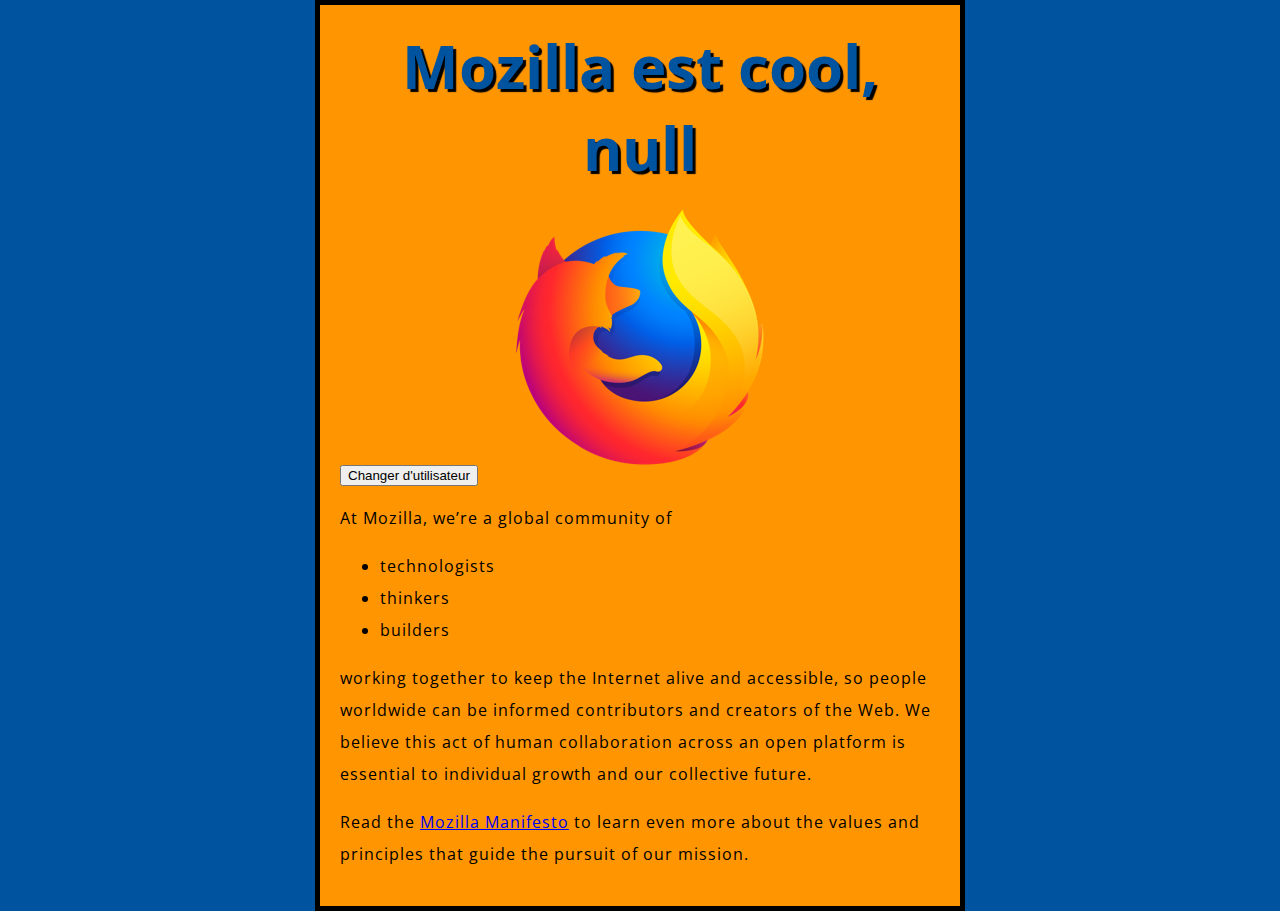
<file: index.html>
<!DOCTYPE html>
<html>
  <head>
    <meta charset="utf-8">
    <title>My test page</title>
    <link href="http://fonts.googleapis.com/css?family=Open+Sans" rel="stylesheet" type="text/css">
    <link href="styles/style.css" rel="stylesheet" type="text/css">
  </head>
  <body>

    <h1>Mozilla is cool tuto papi julio</h1>

    <img src="images/firefox-icon.png" alt="The Firefox logo: a flaming fox surrounding the Earth.">
    
    <button>Changer d'utilisateur</button>
    
    <p>At Mozilla, we’re a global community of</p>

    <ul> <!-- changed to list in the tutorial -->
      <li>technologists</li>
      <li>thinkers</li>
      <li>builders</li>
    </ul>

    <p>working together to keep the Internet alive and accessible, so people worldwide can be informed contributors and creators of the Web. We believe this act of human collaboration across an open platform is essential to individual growth and our collective future.</p>

    <p>Read the <a href="https://www.mozilla.org/en-US/about/manifesto/">Mozilla Manifesto</a> to learn even more about the values and principles that guide the pursuit of our mission.</p>
  
    
    <script src="scripts/main.js"></script>
  </body>
</html>
</file>
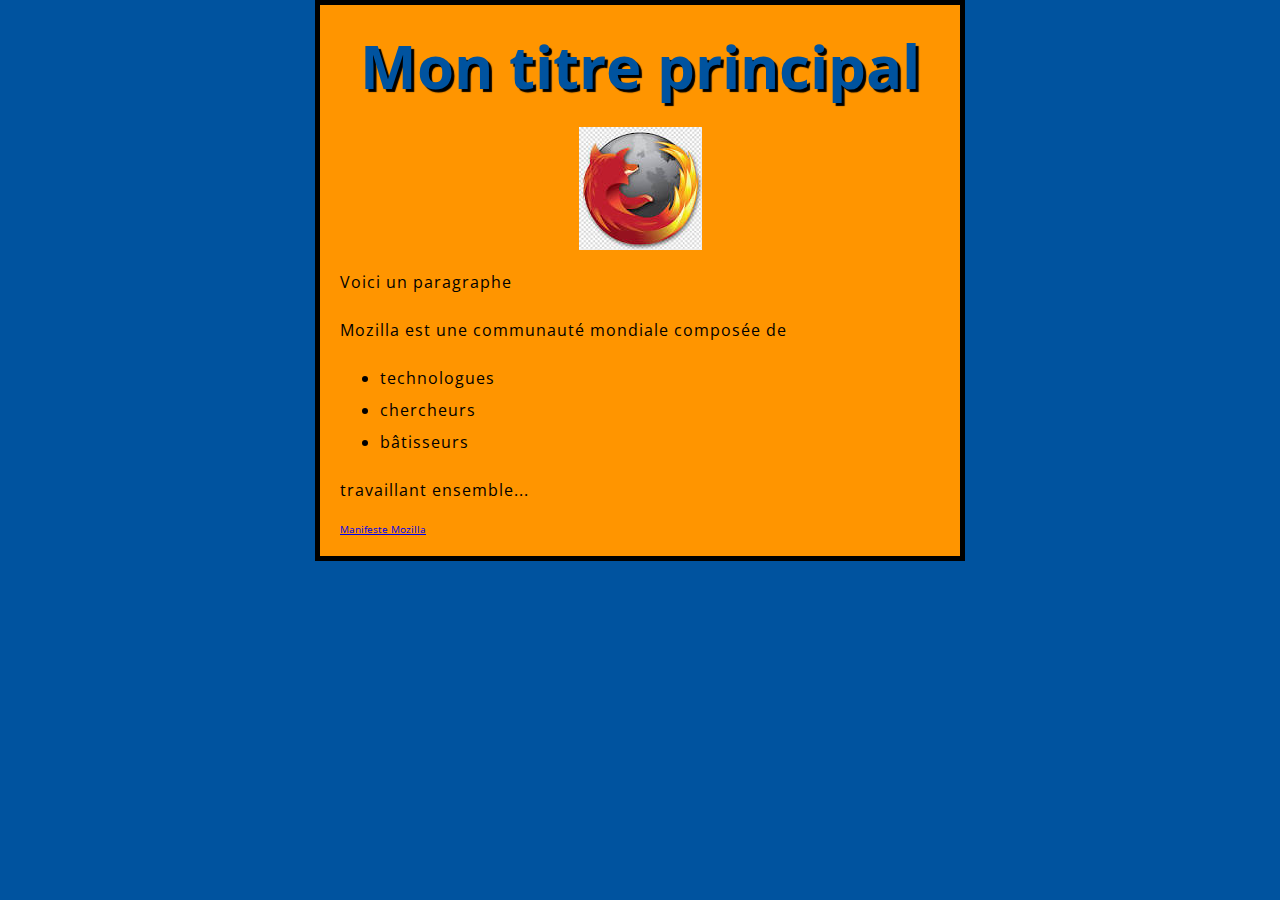
<file: indexOld.html>
<!DOCTYPE html>
<html>
  <head>
    <meta charset="utf-8">
    <title>Ma page de test</title>
    <link href="styles/style.css" rel="stylesheet" type="text/css">
    <link href='http://fonts.googleapis.com/css?family=Open+Sans' rel='stylesheet' type='text/css'>
  </head>
  <body>
      <h1>Mon titre principal</h1>
    <img src="images/fire-fox-icon.png" alt="Mon image de test">
    <p>Voici un paragraphe</p>
    <p>Mozilla est une communauté mondiale composée de </p>
    
    <ul> 
      <li>technologues</li>
      <li>chercheurs</li>
      <li>bâtisseurs</li>
    </ul>

    <p>travaillant ensemble...</p>
    <a href="https://www.mozilla.org/fr/about/manifesto/">Manifeste Mozilla</a>
  </body>
</html>
</file>
<file: styles/style.css>
html {
  font-size: 10px;
  font-family: 'Open Sans', sans-serif;
}


h1 {
  font-size: 60px;
  text-align: center;
}

p, li {
  font-size: 16px;
  line-height: 2;
  letter-spacing: 1px;
}


html {
  background-color: #00539F;
}

body {
  width: 600px;
  margin: 0 auto;
  background-color: #FF9500;
  padding: 0 20px 20px 20px;
  border: 5px solid black;
}

h1 {
  margin: 0;
  padding: 20px 0;
  color: #00539F;
  text-shadow: 3px 3px 1px black;
}

img {
  display: block;
  margin: 0 auto;
}
</file>
